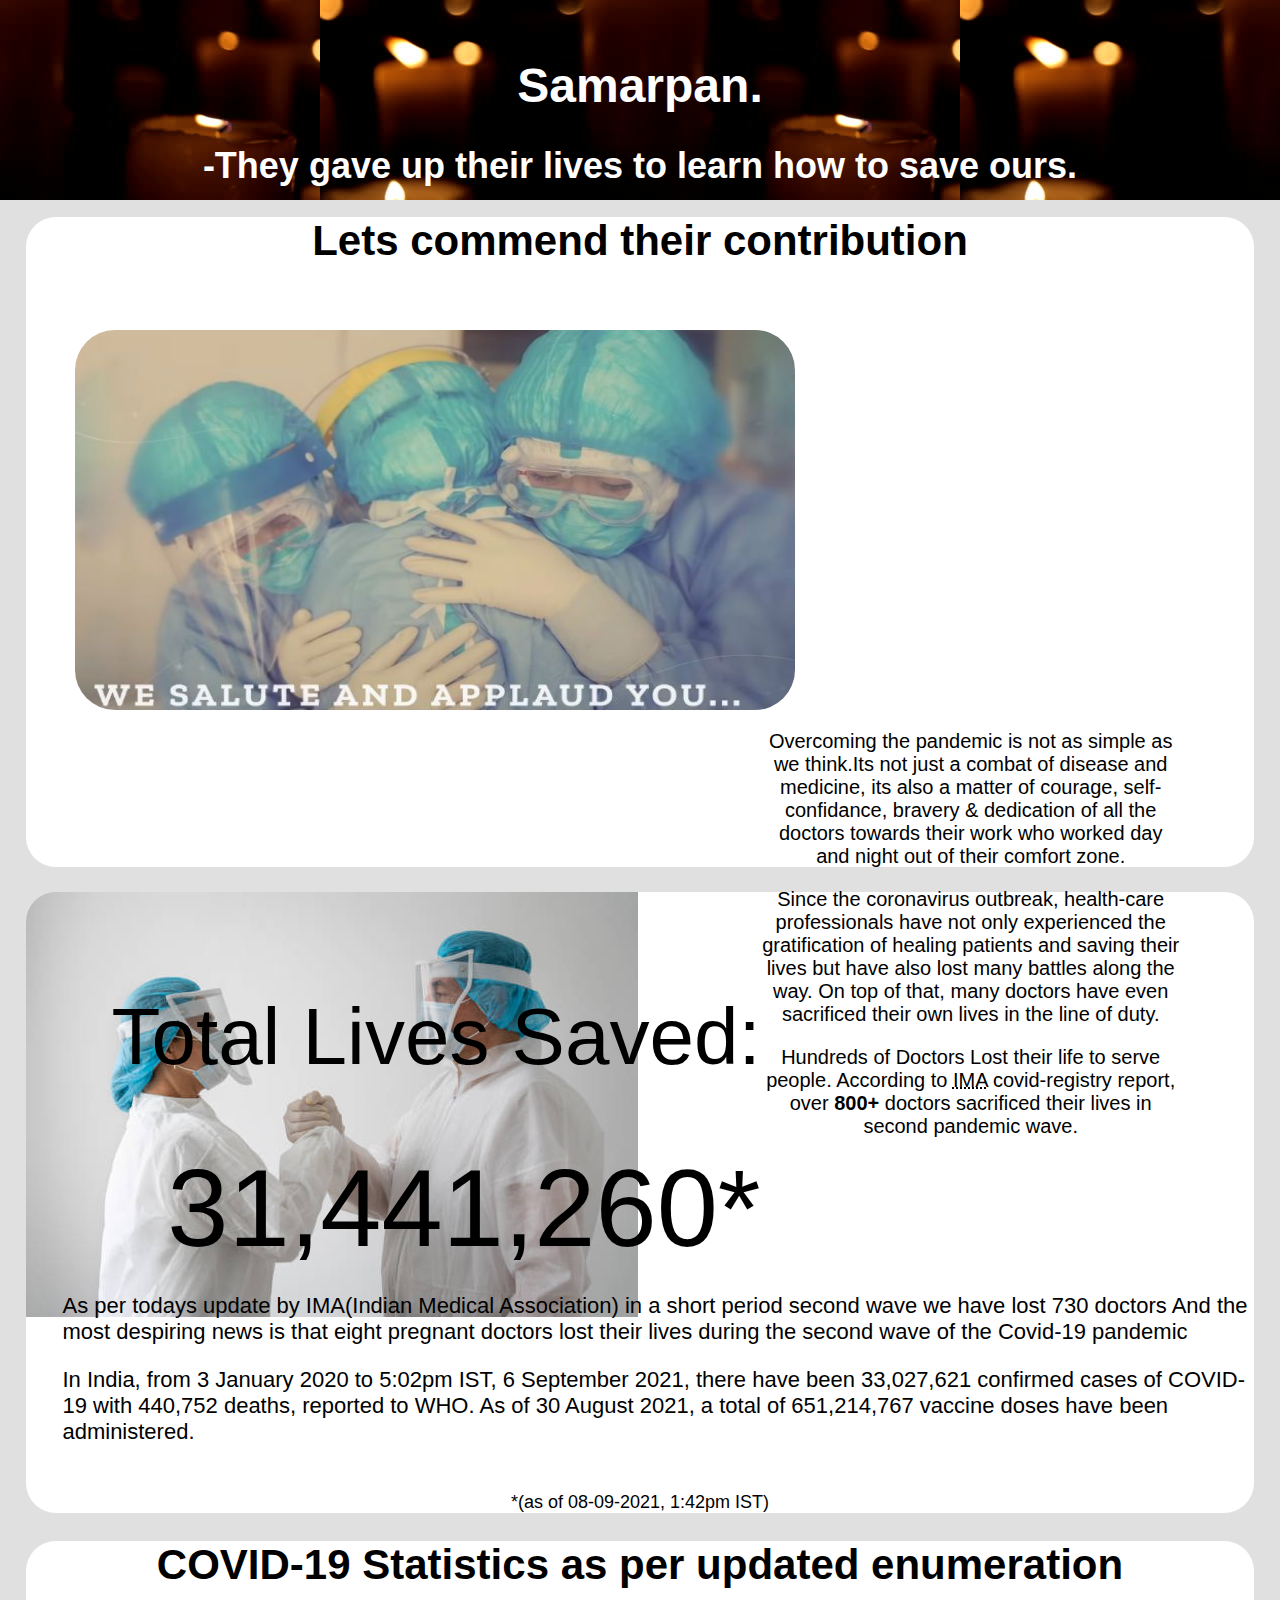
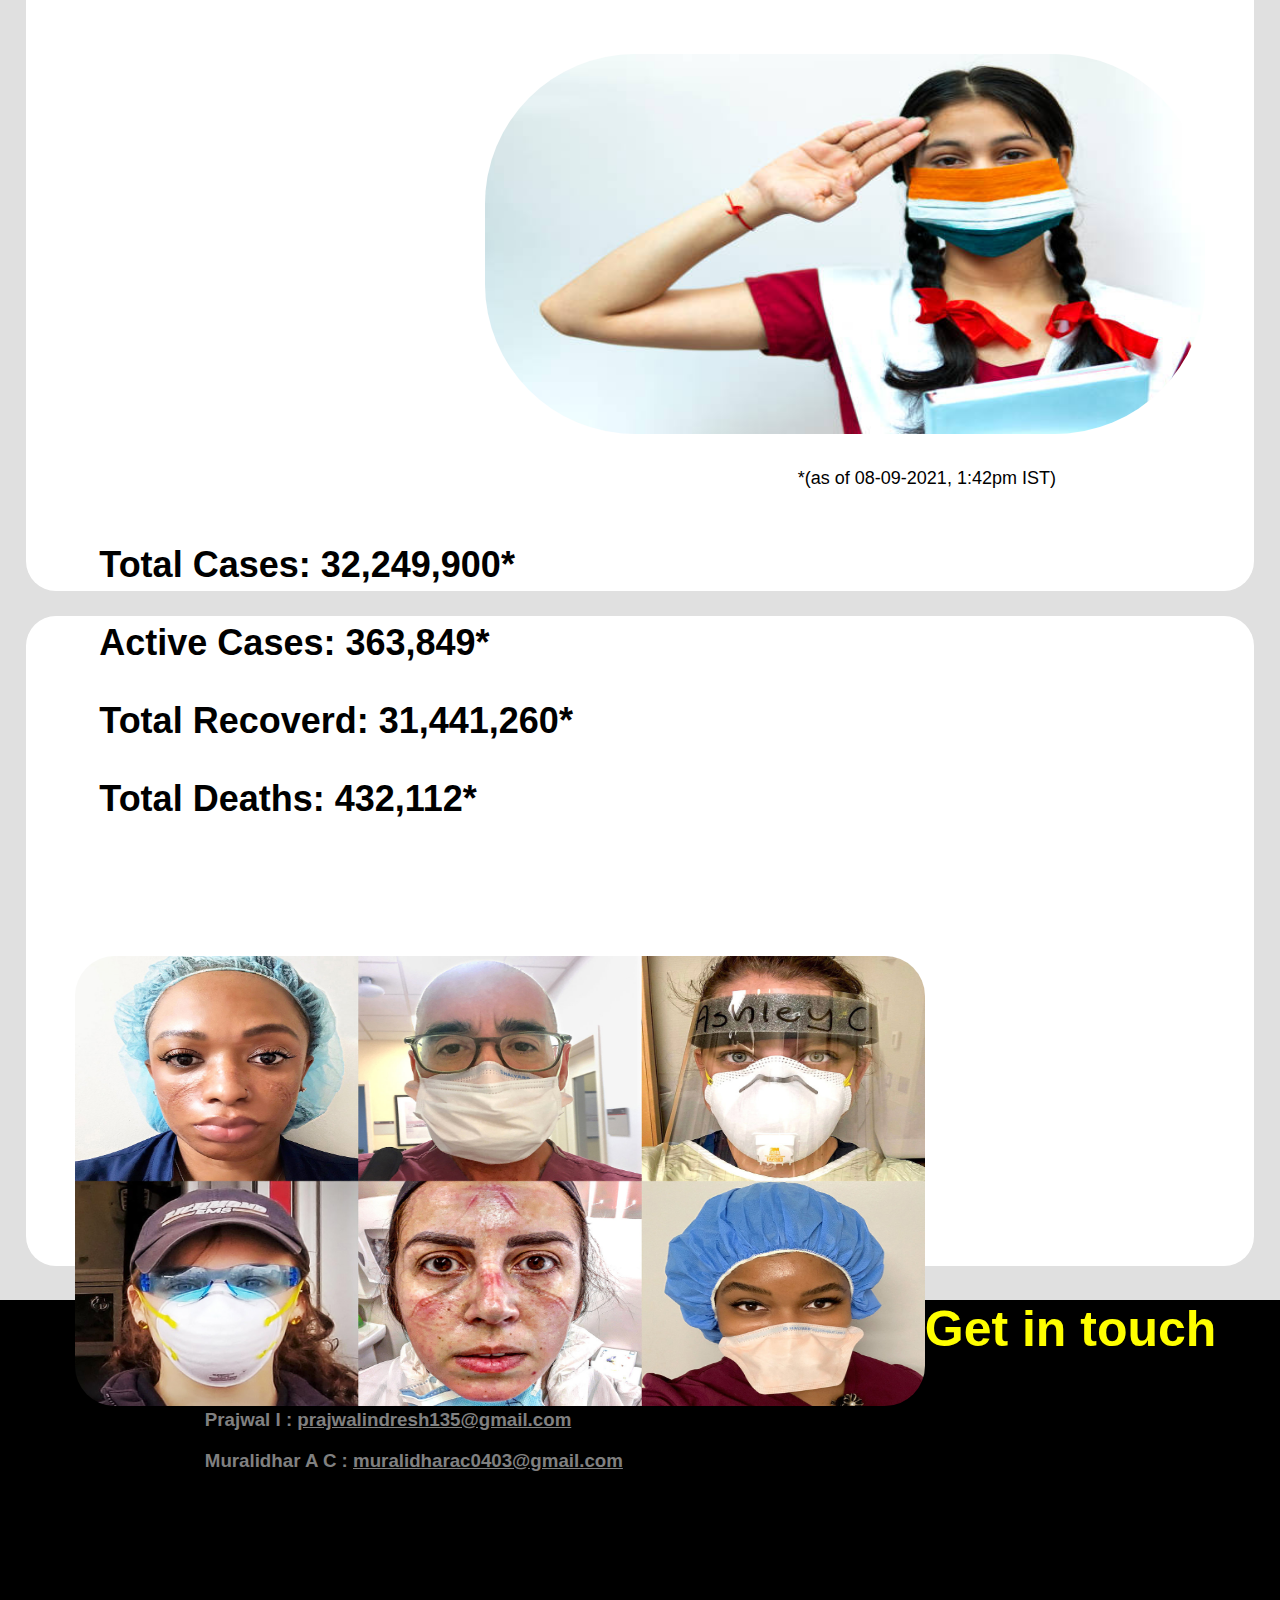
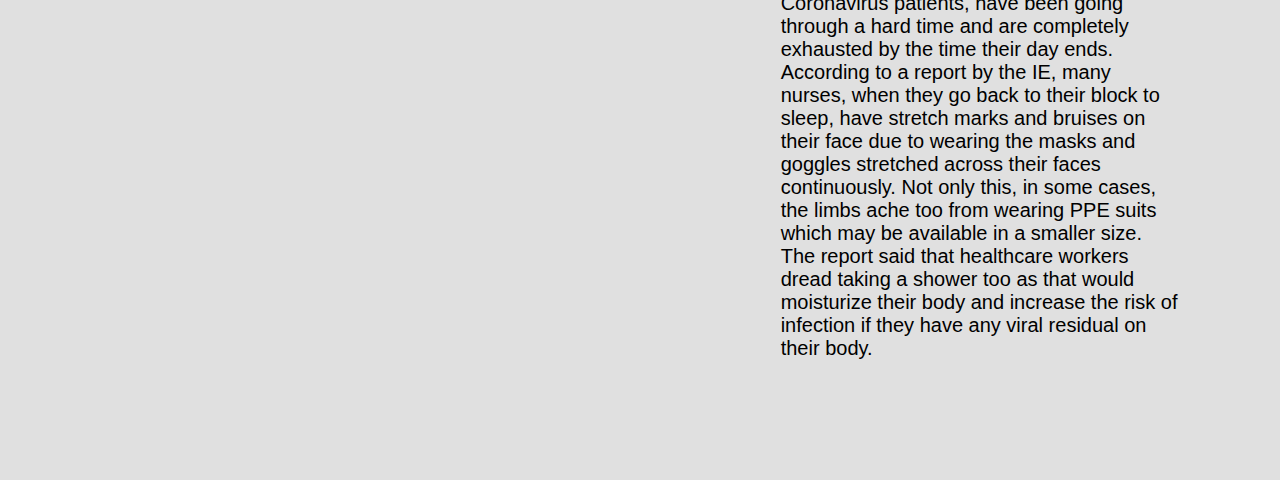
<file: index.html>
<!DOCTYPE html>
<html lang="en">

<head>
	<meta charset="UTF-8">
	<meta http-equiv="X-UA-Compatible" content="IE-edge">
	<title>Thankyou Doctors</title>
	<link rel="stylesheet" href="main.css">
	<link href="https://fonts.googleapis.com/css?family=Dosis&display=swap" rel="stylesheet">
</head>

<body>
	<!-- header -->
	<div class="header1">
		<div class="sop">
           <h1>Samarpan.</h1>
           <h2>-They gave up their lives to learn how to save ours.</h2>
	</div>
	<!-- // header -->

	<div class="thankyou1">
		<h1 id="heronote">Lets commend their contribution</h1>
		<div>
			<img class="hero1" src="tribute.jpg" alt="Sorry image cannot be loaded.">
		</div>
		<div class="container1">
		    <div class="note1">
				<p>Overcoming the pandemic is not as simple as we think.Its not just a combat of disease and medicine, its also a matter of courage, self-confidance, bravery & dedication of all the doctors towards their work who worked day and night out of their comfort zone.
				</p>
				<p>Since the coronavirus outbreak, health-care professionals have not only experienced the gratification of healing patients and saving their lives but have also lost many battles along the way. On top of that, many doctors have even sacrificed their own lives in the line of duty.</p>
				<p>Hundreds of Doctors Lost their life to serve people. According to <abbr
					title="Indian Medical Association">IMA</abbr> covid-registry report, over <b>800+</b> doctors sacrificed their
				lives in second pandemic wave.</p>
		   </div>
		</div>
	</div>

	<div class="container0">
		<div class="text1">Total Lives Saved:</div>
		<div class="text2">31,441,260*</div>
		<div class="text4"><p> As per todays update by IMA(Indian Medical Association) in a short period second wave we have lost 730 doctors 
			And the most despiring news is that  eight pregnant doctors lost their lives during the second wave of the Covid-19 pandemic
		</p>
		<p>In India, from 3 January 2020 to 5:02pm IST, 6 September 2021, there have been <b></b>33,027,621 confirmed cases of COVID-19 with 440,752 deaths, reported to WHO. As of 30 August 2021, a total of 651,214,767 vaccine doses have been administered.</p>
	</div>
		<div class="text3">*(as of 08-09-2021, 1:42pm IST)</div>

	</div>




	<div class="thankyou2">
		<h1 id="heronote2">COVID-19 Statistics as per updated enumeration</h1>
		<div>
			<img class="hero2" src="salute 1.jpg" alt="Sorry image cannot be loaded.">
		</div>
		<div class="container2">
		   <div class="stats">
		     <p>Total Cases: 32,249,900*</p>
		     <p>Active Cases: 363,849*</p>
		     <p>Total Recoverd: 31,441,260*</p>
		     <p>Total Deaths: 432,112*</p>
		  </div>
	    </div>
		<div class="disclaimer1">
			<p>*(as of 08-09-2021, 1:42pm IST)</p>
		</div>
	</div>



	<div class="thankyou3">
		<div>
			<img class="hero3" src="post work image.jpg" alt="Sorry image cannot be loaded.">
		</div>
		<div class="container3">
		    <div class="note2">
			  <p><b>Kudos</b> to doctors and nurses working in gruelling shifts and barely getting enough sleep or rest. Doctors and nurses working in hospitals and that too in wards with the Coronavirus patients, have been going through a hard time and are completely exhausted by the time their day ends. According to a report by the IE, many nurses, when they go back to their block to sleep, have stretch marks and bruises on their face due to wearing the masks and goggles stretched across their faces continuously. Not only this, in some cases, the limbs ache too from wearing PPE suits which may be available in a smaller size. The report said that healthcare workers dread taking a shower too as that would moisturize their body and increase the risk of infection if they have any viral residual on their body.</p>
			</div>
	   </div>
	</div>


		<!-- footer -->
<div class="footer">
		<h1 class="contact">Get in touch</h1>
		<div class="devs">
			<h3>Prajwal I : <a href="mailto:prajwalindresh135@gmail.com"target="_blank">prajwalindresh135@gmail.com</a></h3>
			<h3>Muralidhar A C : <a href="mailto:muralidharac0403@gmail.com"target="_blank">muralidharac0403@gmail.com</a></h3>

				
		</div>
</div>
	<!-- //footer -->
</body>

</html>
</file>
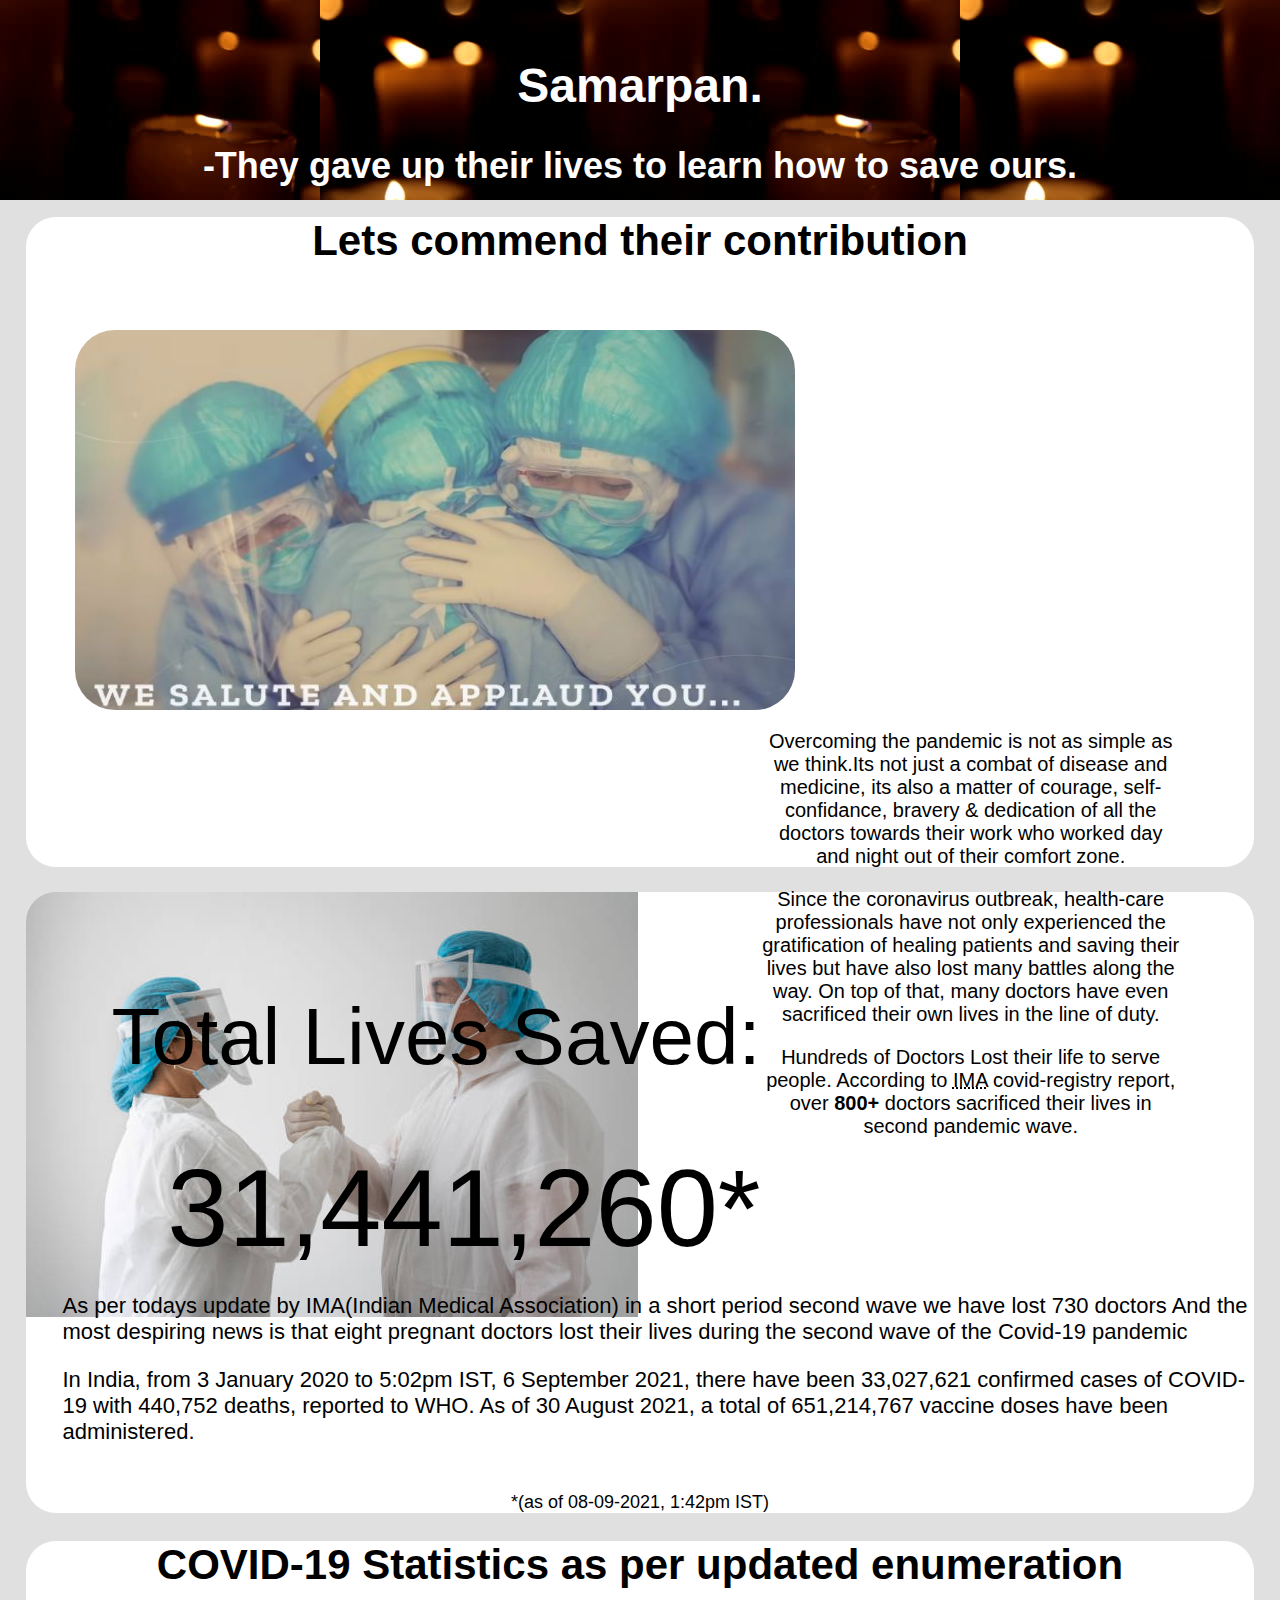
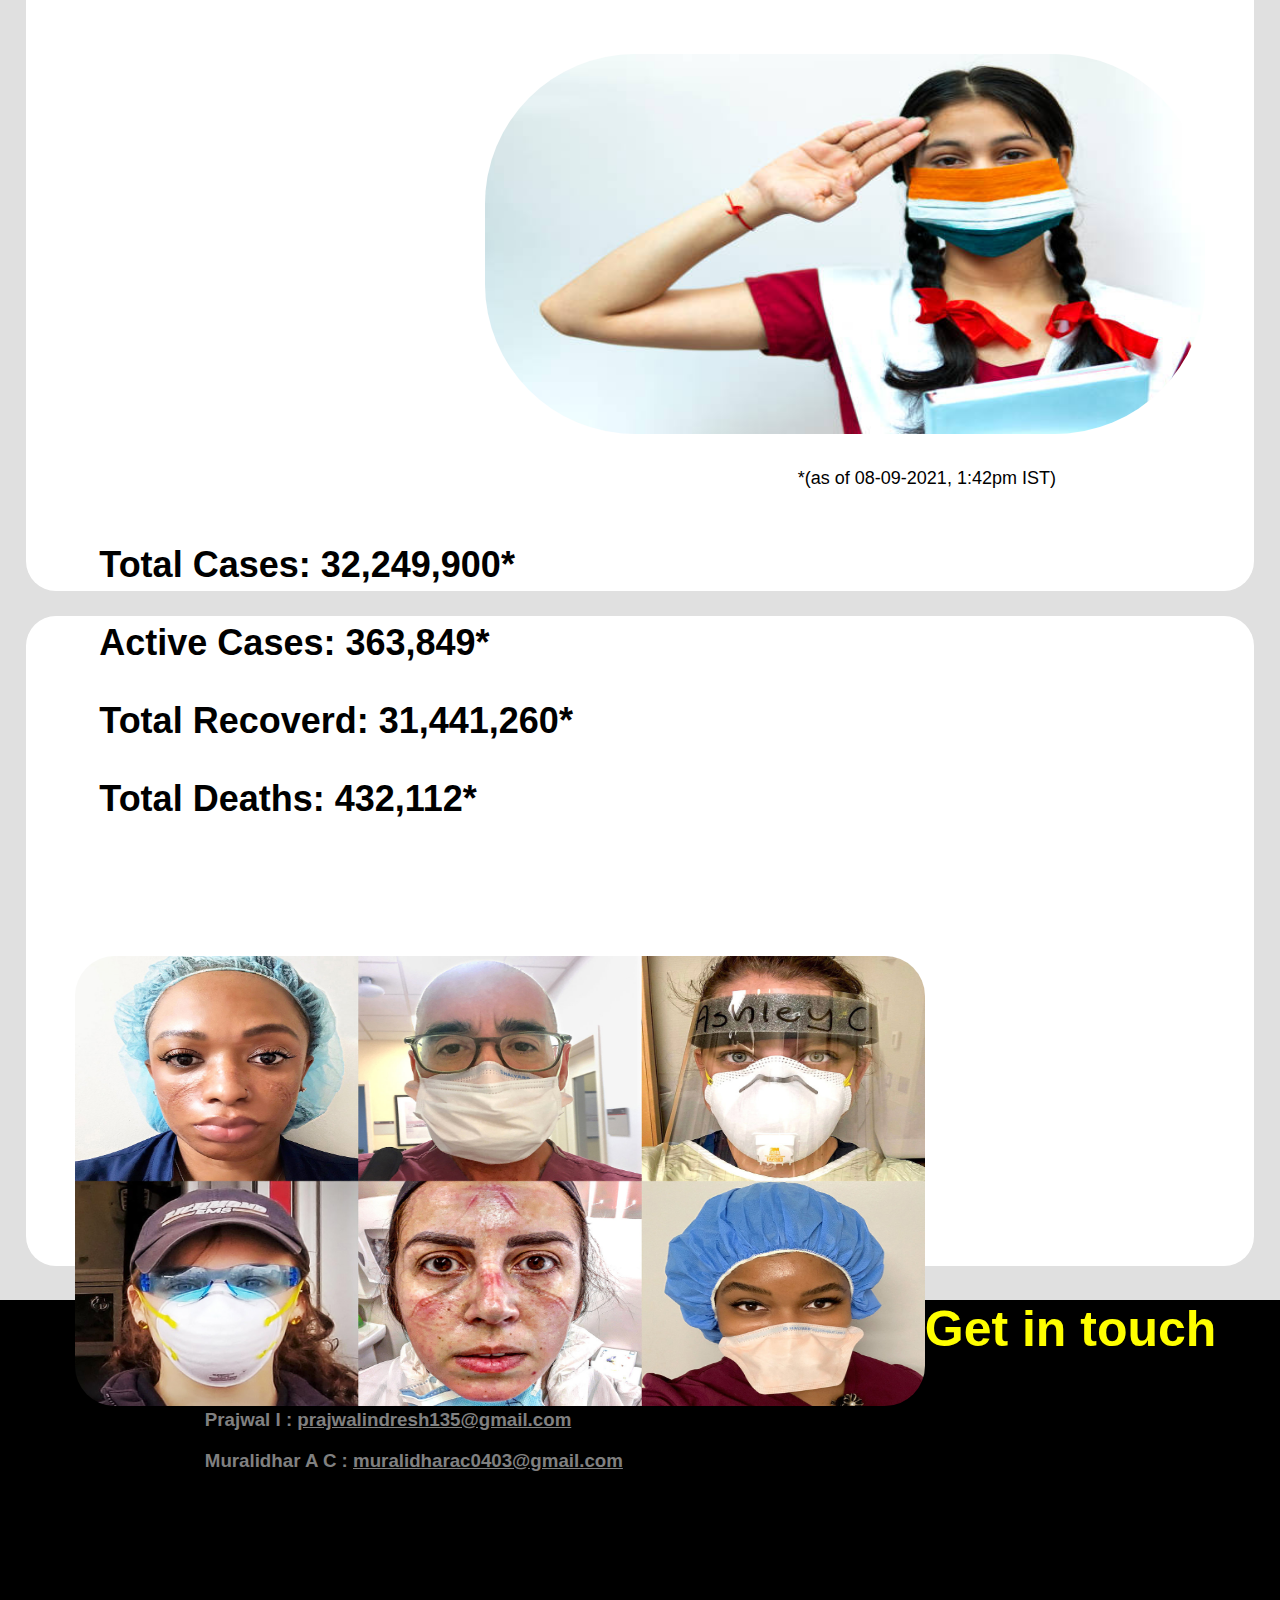
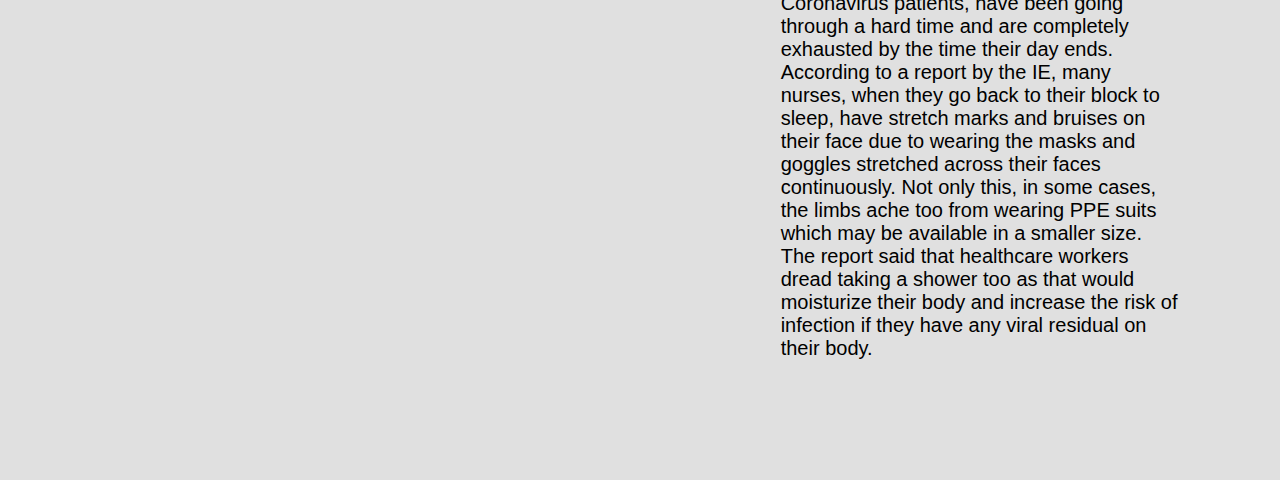
<file: thank you doctors.html>
<!DOCTYPE html>
<html lang="en">

<head>
	<meta charset="UTF-8">
	<meta http-equiv="X-UA-Compatible" content="IE-edge">
	<title>Thankyou Doctors</title>
	<link rel="stylesheet" href="main.css">
	<link href="https://fonts.googleapis.com/css?family=Dosis&display=swap" rel="stylesheet">
</head>

<body>
	<!-- header -->
	<div class="header1">
		<div class="sop">
           <h1>Samarpan.</h1>
           <h2>-They gave up their lives to learn how to save ours.</h2>
	</div>
	<!-- // header -->

	<div class="thankyou1">
		<h1 id="heronote">Lets commend their contribution</h1>
		<div>
			<img class="hero1" src="tribute.jpg" alt="Sorry image cannot be loaded.">
		</div>
		<div class="container1">
		    <div class="note1">
				<p>Overcoming the pandemic is not as simple as we think.Its not just a combat of disease and medicine, its also a matter of courage, self-confidance, bravery & dedication of all the doctors towards their work who worked day and night out of their comfort zone.
				</p>
				<p>Since the coronavirus outbreak, health-care professionals have not only experienced the gratification of healing patients and saving their lives but have also lost many battles along the way. On top of that, many doctors have even sacrificed their own lives in the line of duty.</p>
				<p>Hundreds of Doctors Lost their life to serve people. According to <abbr
					title="Indian Medical Association">IMA</abbr> covid-registry report, over <b>800+</b> doctors sacrificed their
				lives in second pandemic wave.</p>
		   </div>
		</div>
	</div>

	<div class="container0">
		<div class="text1">Total Lives Saved:</div>
		<div class="text2">31,441,260*</div>
		<div class="text4"><p> As per todays update by IMA(Indian Medical Association) in a short period second wave we have lost 730 doctors 
			And the most despiring news is that  eight pregnant doctors lost their lives during the second wave of the Covid-19 pandemic
		</p>
		<p>In India, from 3 January 2020 to 5:02pm IST, 6 September 2021, there have been <b></b>33,027,621 confirmed cases of COVID-19 with 440,752 deaths, reported to WHO. As of 30 August 2021, a total of 651,214,767 vaccine doses have been administered.</p>
	</div>
		<div class="text3">*(as of 08-09-2021, 1:42pm IST)</div>

	</div>




	<div class="thankyou2">
		<h1 id="heronote2">COVID-19 Statistics as per updated enumeration</h1>
		<div>
			<img class="hero2" src="salute 1.jpg" alt="Sorry image cannot be loaded.">
		</div>
		<div class="container2">
		   <div class="stats">
		     <p>Total Cases: 32,249,900*</p>
		     <p>Active Cases: 363,849*</p>
		     <p>Total Recoverd: 31,441,260*</p>
		     <p>Total Deaths: 432,112*</p>
		  </div>
	    </div>
		<div class="disclaimer1">
			<p>*(as of 08-09-2021, 1:42pm IST)</p>
		</div>
	</div>



	<div class="thankyou3">
		<div>
			<img class="hero3" src="post work image.jpg" alt="Sorry image cannot be loaded.">
		</div>
		<div class="container3">
		    <div class="note2">
			  <p><b>Kudos</b> to doctors and nurses working in gruelling shifts and barely getting enough sleep or rest. Doctors and nurses working in hospitals and that too in wards with the Coronavirus patients, have been going through a hard time and are completely exhausted by the time their day ends. According to a report by the IE, many nurses, when they go back to their block to sleep, have stretch marks and bruises on their face due to wearing the masks and goggles stretched across their faces continuously. Not only this, in some cases, the limbs ache too from wearing PPE suits which may be available in a smaller size. The report said that healthcare workers dread taking a shower too as that would moisturize their body and increase the risk of infection if they have any viral residual on their body.</p>
			</div>
	   </div>
	</div>


		<!-- footer -->
<div class="footer">
		<h1 class="contact">Get in touch</h1>
		<div class="devs">
			<h3>Prajwal I : <a href="mailto:prajwalindresh135@gmail.com"target="_blank">prajwalindresh135@gmail.com</a></h3>
			<h3>Muralidhar A C : <a href="mailto:muralidharac0403@gmail.com"target="_blank">muralidharac0403@gmail.com</a></h3>

				
		</div>
</div>
	<!-- //footer -->
</body>

</html>
</file>
<file: main.css>
html{
	height:100%;
}
body{
    min-height:100%;
	padding:0px;
	margin:0px;
	background-color: #e0e0e0;
	display: flex;
	flex-direction: column;
	font-family: 'Franklin Gothic Medium', 'Arial Narrow', Arial, sans-serif;
}
.header1{
	width:100%;
	height:200px;
	background-image:url(can.jpg);
	background-position:center;
	/* background-repeat:no-repeat ; */
	font: italic;
				
}
.sop{
	color: white;
	
	text-align: center;
	padding-top: 2%;
	font:  italic;
	font-size: 24px;
}
.container0{
    width: 96%;
    height: auto;
	margin: 2% 2%;
    border-radius: 30px;
    background-image: url(dedicate.jpg); 
	background-color: white;
	background-position:topright;
	background-repeat:no-repeat ;
}
.text1{
    font: ariel;
	font-size: 80px;
	color: rgb(0, 0, 0);
	text-align: right;
	margin-right: 110px;
	padding-top: 8%;
}
.text2{
    font: sans-serif;
	font-size: 110px;
	color: rgb(0, 0, 0);
	text-align: right;
	margin-right: 90px;
	padding-top: 5%;
}
.text4{
	margin-left: 3%;
	font-family: sans-serif, 'Franklin Gothic Medium', 'Arial Narrow', Arial;
	color: 30px;
	font-size: 22px;
}
.text3{
    font: sans-serif;
	font-size: 18px;
	color: rgb(0, 0, 0);
	text-align: center;
	padding-top: 2%;
}
.thankyou1{
	width: 96%;
	height: 650px;
	background-color: white;
	border-radius: 30px;
	margin: 0% 2% 2% 2%;
    font: helvetica;
	font-size: 12px;
	color:black;
	text-align: center;
}
.hero1{
	width: 720px;
	height: 380px;
	float: left;
	margin-top: 3%;
	margin-left: 4%;
	border-radius: 40px;
	position: sticky;
	


}
#heronote{
	text-align: center;
	font-size: 42px;
}
.container1{
	width: 420px;
	height: 500px;
	/* margin-top: 6%; */
	margin-right: 6%;
	float: right;
	position: sticky;
	text-align: center;
}
.note1{
	text-align: center;
	font-size:20px;
	font-family: sans-serif, 'Franklin Gothic Medium', 'Arial Narrow', Arial;
}
.thankyou2{
	width: 96%;
	height: 650px;
	background-color: white;
	border-radius: 30px;
	margin: 2% 2%;
    font: helvetica;
	font-size: 12px;
	color:black;
	text-align: center;
}
#heronote2{
	text-align: center;
	font-size: 42px;
}
.container2{
	width: 500px;
	height: 350px;
	margin-top: 6%;
	margin-left: 6%;
	float: left;
	position: sticky;
	text-align: center;
}
.hero2{
	width: 720px;
	height: 380px;
	float: right;
	margin-top: 3%;
	margin-right: 4%;
	border-radius: 150px;
	position: sticky;
	background-repeat:no-repeat ;

}
.stats{
	text-align: left;
	font-size: 36px;
	font-weight: bold;
}
.disclaimer1{
    width: auto;
	 padding-bottom: 0px;
	 margin-top: auto; 
	font: sans-serif;
	font-size: 18px;
	font-weight: 200;
	color:black; 
	text-align: center;
    margin-top: 39%;  
}
.thankyou3{
	width: 96%;
	height: 650px;
	background-color: white;
	border-radius: 30px;
	margin: 2% 2%;
    font: helvetica;
	font-size: 12px;
	color:black;
	text-align: center;
}
.container3{
	width: 400px;
	height: 600px;
	margin-top: 6%;
	margin-right: 6%;
	float: right;
	position: sticky;
	text-align: center;
}
.hero3{
	width: 850px;
	height: 450px;
	float: left;
	margin-left: 4%;
	margin-top: 8%;
	border-radius: 40px;
	position: sticky;
}
.note2{
	text-align: left;
	font-size: 20px;
	font-family: sans-serif, 'Franklin Gothic Medium', 'Arial Narrow', Arial;

}


.footer{
	width: 100%;
	height: 300px;
	background-color: black;
	padding-bottom: 0px;
	margin-top: auto;
}
.contact{
	color: yellow;
	margin-left: 8%;
	font-size: 50px;
}
.devs{
	color: grey;
	margin-left: 16%;
	margin-top: 4%;
}
.devs a{
	color:grey;
}
</file>
